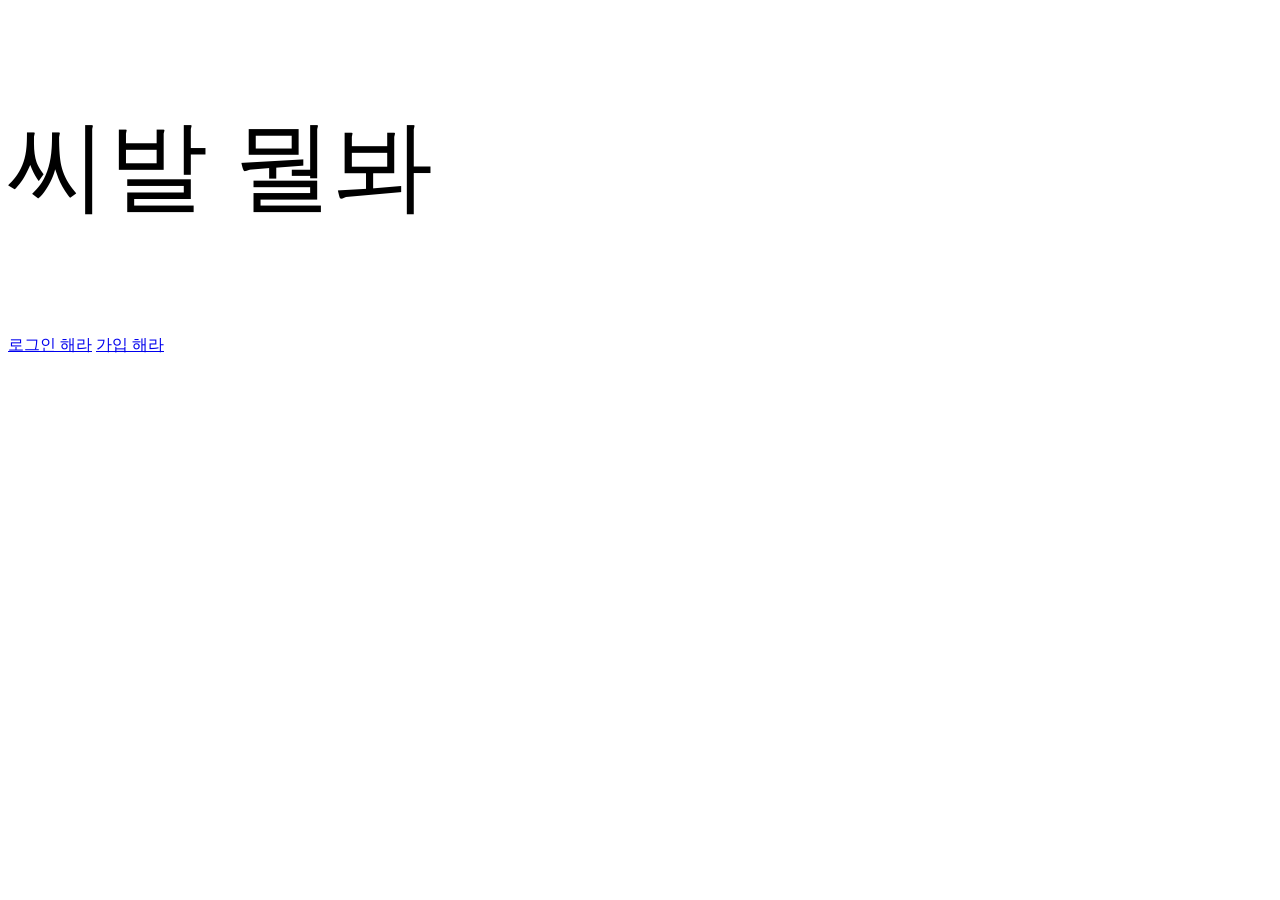
<file: src/main/resources/templates/index.html>
<!DOCTYPE html>
<html lang="ko">
<head>
    <meta charset="UTF-8">
    <title>윿애</title>
    <link rel="stylesheet" th:href="@{/css/main.css}">
</head>
<body>
    <p style="font-size: 100px">씨발 뭘봐</p>
    <a href="/user/login">로그인 해라</a>
    <a href="/user/signup">가입 해라</a>
</body>
</html>
</file>
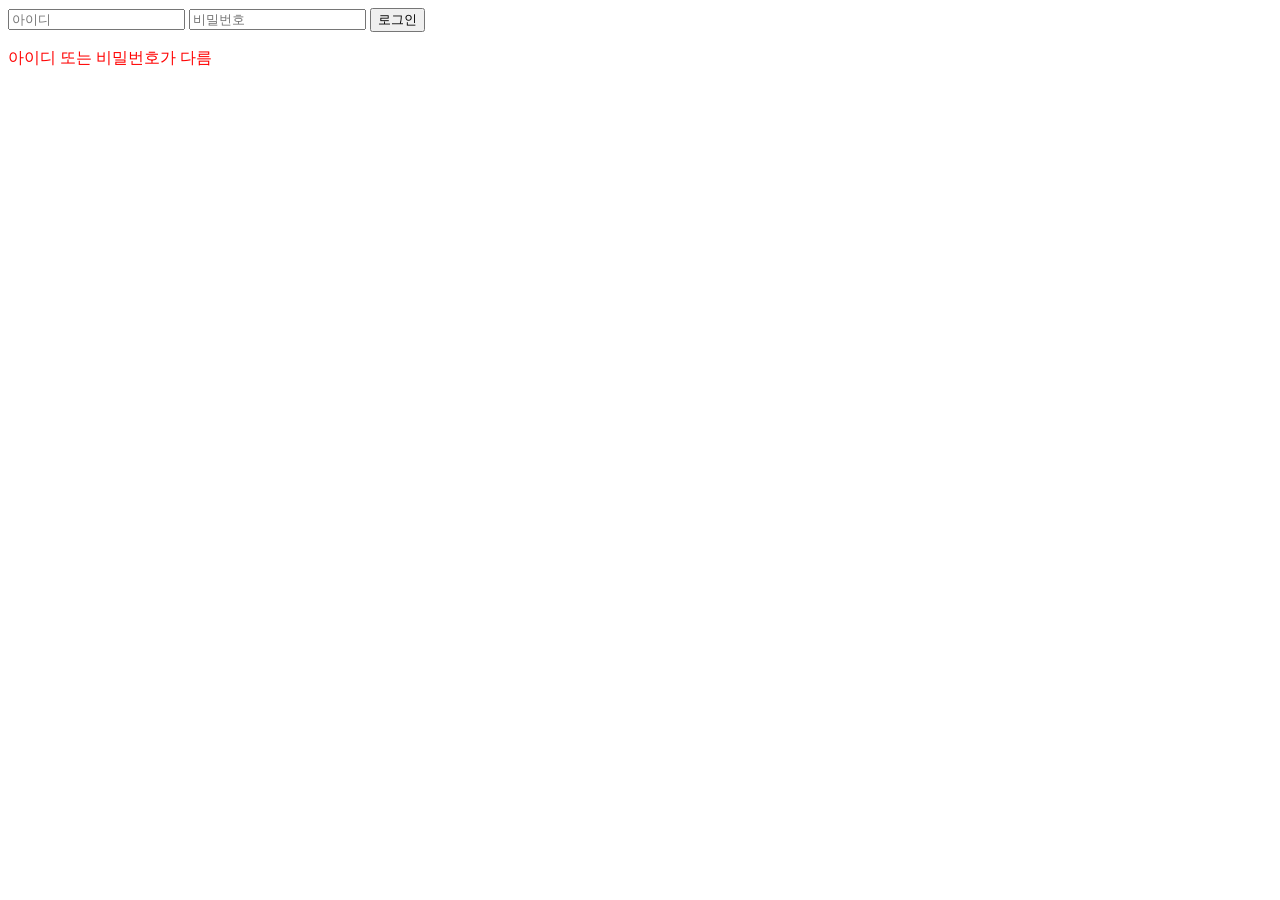
<file: src/main/resources/templates/LoginForm.html>
<!DOCTYPE html>
<html lang="ko">
<head>
    <meta charset="UTF-8">
    <title>로그인해라</title>
    <link rel="stylesheet" th:href="@{/css/main.css}">
</head>
<body>
    <form method="post" th:action="@{/user/login}">
        <input type="text" placeholder="아이디" name="userId">
        <input type="password" placeholder="비밀번호" name="password">
        <button type="submit">로그인</button>
        <p style="color: #ff0000" th:if="${param.error}">
            아이디 또는 비밀번호가 다름
        </p>
    </form>
</body>
</html>
</file>
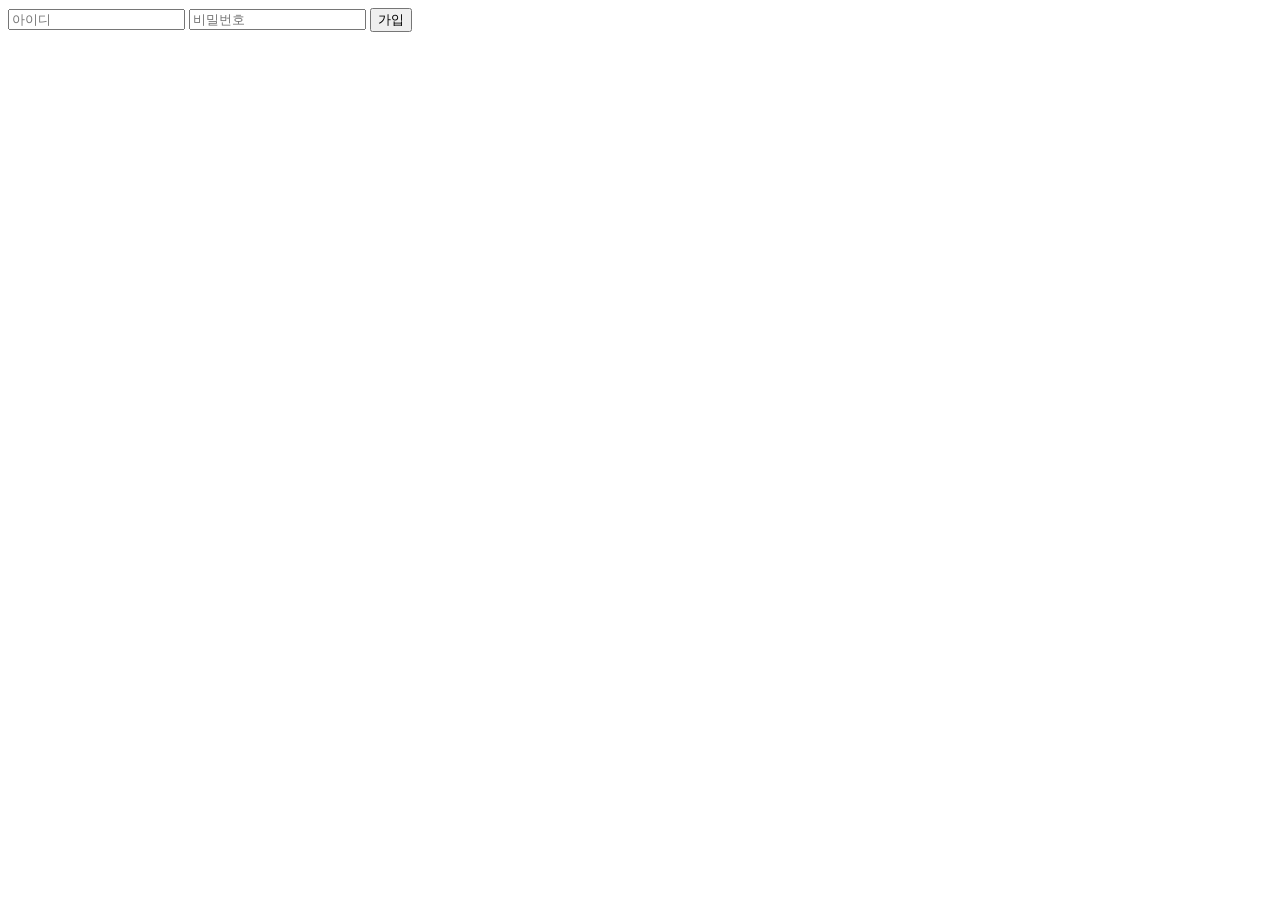
<file: src/main/resources/templates/SignupForm.html>
<!DOCTYPE html>
<html lang="ko">
<head>
    <meta charset="UTF-8">
    <title>가입해라</title>
</head>
<body>
<form method="post" th:action="@{/user/signup}">
    <input type="text" placeholder="아이디" name="userId">
    <input type="password" placeholder="비밀번호" name="password">
    <button type="submit">가입</button>
    <p style="color: #ff0000" th:text="${errorMassage}"></p>
</form>
</body>
</html>
</file>
